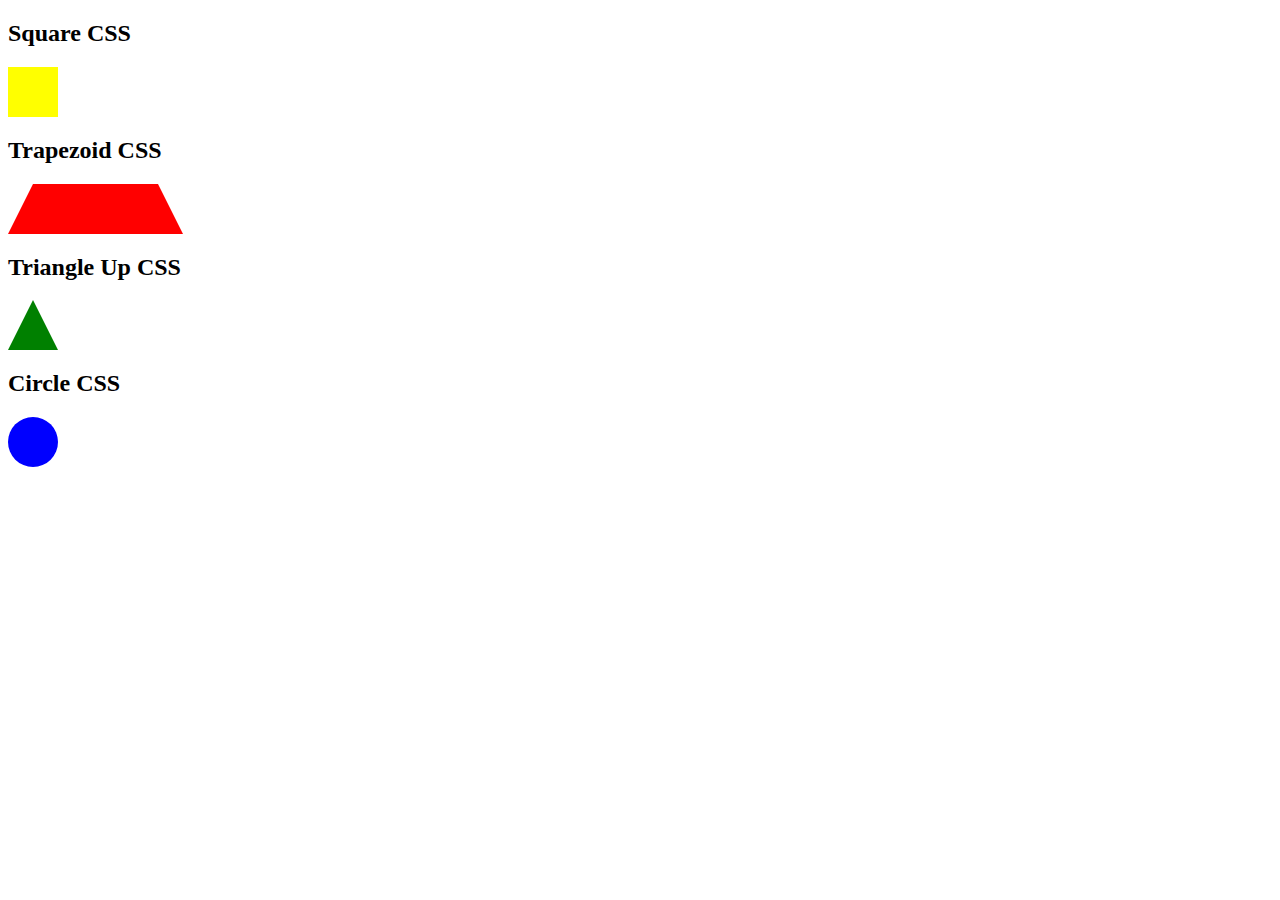
<file: shapesAss.html>
<!DOCTYPE html>
<html lang="en">
<head>
    <meta charset="UTF-8">
    <meta http-equiv="X-UA-Compatible" content="IE=edge">
    <meta name="viewport" content="width=device-width, initial-scale=1.0">
    <link rel="stylesheet" href="/bootstrap-5.3.0-alpha1-dist/css/bootstrap-grid.css">
    <link rel="stylesheet" href="/shapes.css">
    <title>Shapes Assignment</title>
</head>
<body>
    <h2>Square CSS</h2>
    <div class="square"></div>

    <h2>Trapezoid CSS</h2>
    <div class="trapezoid "></div>

    <h2>Triangle Up CSS</h2>
    <div class="triangle-up"></div>

    <h2>Circle CSS</h2>
    <div class="circle"></div>
</body>
</html>
</file>
<file: shapes.css>
.square {
    height: 50px;
    width: 50px;
    background-color: yellow;
  }

  .trapezoid {
	border-bottom: 50px solid red;
	border-left: 25px solid transparent;
	border-right: 25px solid transparent;
	height: 0;
	width: 125px;
}

.triangle-up {
	width: 0;
	height: 0;
	border-left: 25px solid transparent;
	border-right: 25px solid transparent;
	border-bottom: 50px solid green;
}

.circle {
    height: 50px;
    width: 50px;
    background-color: blue;
    border-radius: 50%;
  }
</file>
